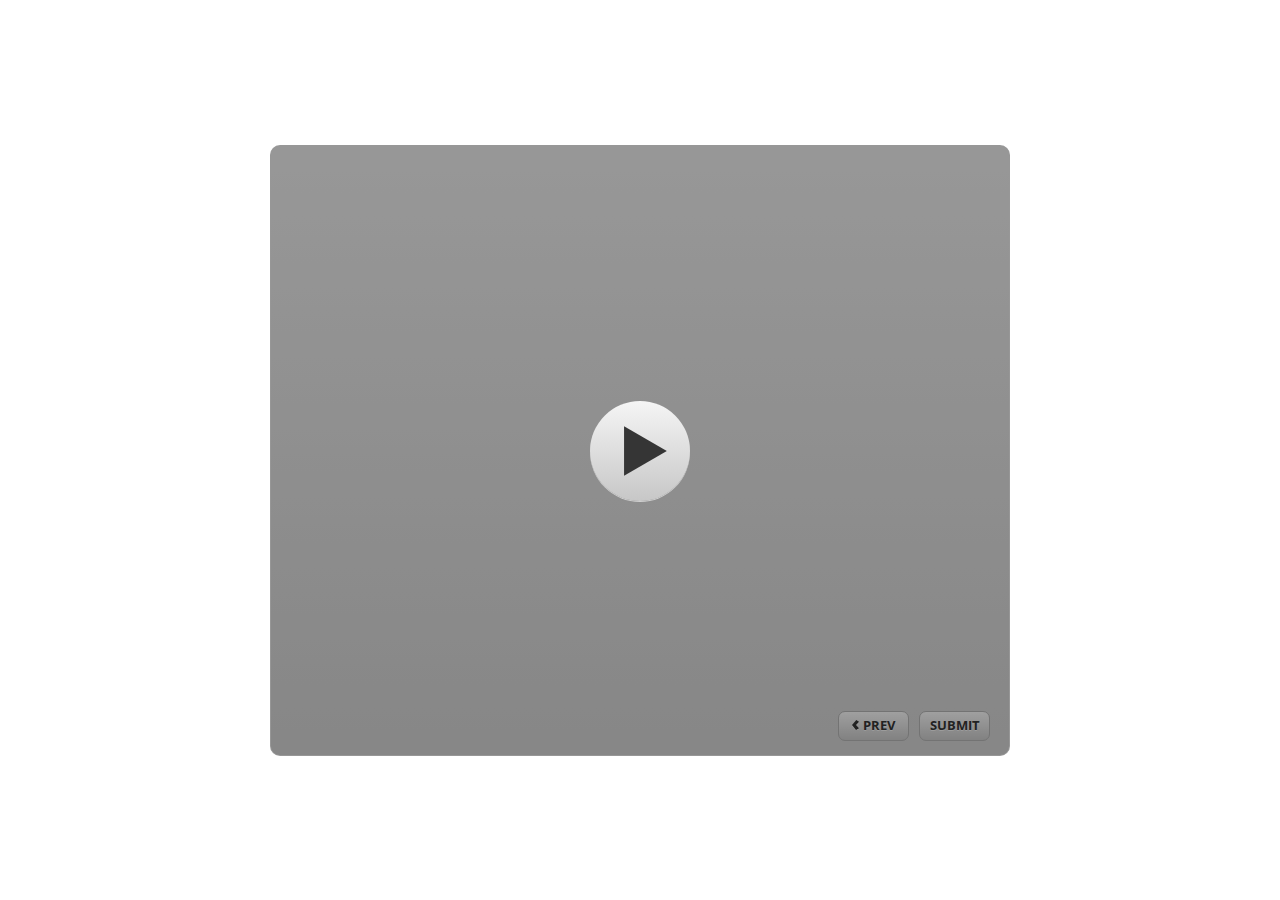
<file: index.html>
﻿<!doctype html>
<html lang="en-US">
<head>
  <meta charset="utf-8">
  <!-- Created using Storyline 3 - http://www.articulate.com  -->
  <!-- version: 3.19.29010.0 -->
  <title>&#1502;&#1513;&#1495;&#1493;&#1511; &#1500;&#1513;&#1504;&#1497;&#1497;&#1491;&#1512; &#1505;&#1493;&#1508;&#1497;</title>
  <meta http-equiv="x-ua-compatible" content="IE=edge"/>
  <meta name="viewport" content="width=device-width,initial-scale=1,user-scalable=no,shrink-to-fit=no,minimal-ui"/>
  <meta name="apple-mobile-web-app-capable" content="yes"/>
  <style>
    html, body { height: 100%; padding: 0; margin: 0 }
    #app { height: 100%; width: 100%; }
  </style>

  <script>
    window.DS = {};
    window.globals = {
      DATA_PATH_BASE: '',
      HAS_FRAME: true,
      HAS_SLIDE: true,

      lmsPresent: false,
      tinCanPresent: false,
      cmi5Present: false,
      aoSupport: false,
      scale: 'noscale',
      captureRc: false,
      browserSize: 'optimal',
      bgColor: '#FFFFFF',
      features: 'IE11Warning',
      themeName: 'classic',
      preloaderColor: '#FFFFFF',
      suppressAnalytics: false,
      productChannel: 'perpetual',
      publishSource: 'storyline',
      aid: '',
      cid: '48dcad46-bb79-4365-8ff6-5eba78bda30b',
      playerVersion: '3.19.29010.0',
      publishTimestamp: '2023-04-24T07:17:25.2789558Z',
      maxIosVideoElements: 10,
      connectionSettings: { },

      
      parseParams: function(qs) {
        if (window.globals.parsedParams != null) {
          return window.globals.parsedParams;
        }
        qs = (qs || window.location.search.substr(1)).split('+').join(' ');
        var params = {},
            tokens,
            re = /[?&]?([^=]+)=([^&]*)/g;

        while (tokens = re.exec(qs)) {
          params[decodeURIComponent(tokens[1]).trim()] =
            decodeURIComponent(tokens[2]).trim();
        }
        window.globals.parsedParams = params;
        return params;
      }

    };
  </script>
  <script>
    var isIe11 = ('ActiveXObject' in window || window.MSBlobBuilder != null)
      && window.msCrypto != null && !window.ActiveXObject;
    if (isIe11 && window.globals.features.indexOf('IE11Warning') != -1) {
      window.globals.unsupportedBrowser = true;
      document.write(atob('[base64]'));
    }
  </script>
  
  <script>window.THREE = { };</script>
  
</head>
<body style="background: #FFFFFF" class="cs-HTML theme-classic">
  <!-- 360 -->
  <script>!function(e){var i=/iPhone/i,o=/iPod/i,n=/iPad/i,t=/(?=.*\bAndroid\b)(?=.*\bMobile\b)/i,d=/Android/i,s=/(?=.*\bAndroid\b)(?=.*\bSD4930UR\b)/i,b=/(?=.*\bAndroid\b)(?=.*\b(?:KFOT|KFTT|KFJWI|KFJWA|KFSOWI|KFTHWI|KFTHWA|KFAPWI|KFAPWA|KFARWI|KFASWI|KFSAWI|KFSAWA)\b)/i,r=/IEMobile/i,h=/(?=.*\bWindows\b)(?=.*\bARM\b)/i,a=/BlackBerry/i,l=/BB10/i,p=/Opera Mini/i,f=/(CriOS|Chrome)(?=.*\bMobile\b)/i,u=/(?=.*\bFirefox\b)(?=.*\bMobile\b)/i,c=new RegExp("(?:Nexus 7|BNTV250|Kindle Fire|Silk|GT-P1000)","i"),w=function(e,i){return e.test(i)},A=function(e){var A=e||navigator.userAgent,v=A.split("[FBAN");if(void 0!==v[1]&&(A=v[0]),this.apple={phone:w(i,A),ipod:w(o,A),tablet:!w(i,A)&&w(n,A),device:w(i,A)||w(o,A)||w(n,A)},this.amazon={phone:w(s,A),tablet:!w(s,A)&&w(b,A),device:w(s,A)||w(b,A)},this.android={phone:w(s,A)||w(t,A),tablet:!w(s,A)&&!w(t,A)&&(w(b,A)||w(d,A)),device:w(s,A)||w(b,A)||w(t,A)||w(d,A)},this.windows={phone:w(r,A),tablet:w(h,A),device:w(r,A)||w(h,A)},this.other={blackberry:w(a,A),blackberry10:w(l,A),opera:w(p,A),firefox:w(u,A),chrome:w(f,A),device:w(a,A)||w(l,A)||w(p,A)||w(u,A)||w(f,A)},this.seven_inch=w(c,A),this.any=this.apple.device||this.android.device||this.windows.device||this.other.device||this.seven_inch,this.phone=this.apple.phone||this.android.phone||this.windows.phone,this.tablet=this.apple.tablet||this.android.tablet||this.windows.tablet,"undefined"==typeof window)return this},v=function(){var e=new A;return e.Class=A,e};"undefined"!=typeof module&&module.exports&&"undefined"==typeof window?module.exports=A:"undefined"!=typeof module&&module.exports&&"undefined"!=typeof window?module.exports=v():"function"==typeof define&&define.amd?define("isMobile",[],e.isMobile=v()):e.isMobile=v()}(this);
    window.isMobile.apple.tablet = window.isMobile.apple.tablet ||
      (navigator.platform === 'MacIntel' && navigator.maxTouchPoints > 1);
    window.isMobile.apple.device = window.isMobile.apple.device || window.isMobile.apple.tablet;
    window.isMobile.tablet = window.isMobile.tablet || window.isMobile.apple.tablet;
    window.isMobile.any = window.isMobile.any || window.isMobile.apple.tablet;
  </script>

  <div id="focus-sink" tabindex="-1"></div>

  <div id="preso"></div>
  <script>
    (function() {

      var classTypes = [ 'desktop', 'mobile', 'phone', 'tablet' ];

      var addDeviceClasses = function(prefix, testObj) {
        var curr, i;
        for (i = 0; i < classTypes.length; i++) {
          curr = classTypes[i];
          if (testObj[curr]) {
            document.body.classList.add(prefix + curr);
          }
        }
      };

      var params = window.globals.parseParams(),
          isDevicePreview = params.devicepreview === '1',
          isPhoneOverride = params.deviceType === 'phone' || (isDevicePreview && params.phone == '1'),
          isTabletOverride = (params.deviceType === 'tablet' || isDevicePreview) && !isPhoneOverride,
          isMobileOverride = isPhoneOverride || isTabletOverride;

      var deviceView = {
        desktop: !window.isMobile.any && !isMobileOverride,
        mobile: window.isMobile.any || isMobileOverride,
        phone: isPhoneOverride || (window.isMobile.phone && !isTabletOverride),
        tablet: isTabletOverride || window.isMobile.tablet
      };

      window.globals.deviceView = deviceView;
      window.isMobile.desktop = !window.isMobile.any;
      window.isMobile.mobile = window.isMobile.any;

      addDeviceClasses('view-', deviceView);

    })();
  </script>
  
  <script src='story_content/user.js' type=text/javascript></script>
  <div class="slide-loader"></div>

  <script>
    if (window.globals.deviceView.isMobile) { var doc = document, loader = doc.body.querySelector('.slide-loader'); [ 1, 2, 3 ].forEach(function(n) { var d = doc.createElement('div'); d.style.backgroundColor = window.globals.preloaderColor; d.classList.add('mobile-loader-dot'); d.classList.add('dot' + n); loader.appendChild(d); }); }
  </script>

  <div class="mobile-load-title-overlay" style="display: none">
    <div class="mobile-load-title">&#1502;&#1513;&#1495;&#1493;&#1511; &#1500;&#1513;&#1504;&#1497;&#1497;&#1491;&#1512; &#1505;&#1493;&#1508;&#1497;</div>
  </div>

  <div class="mobile-chrome-warning"></div>

  
<style>
  .warn-connection-dialog {
    display: none;
    background: transparent;
    pointer-events: none;
    position: fixed;
    left: 0;
    top: 0;
    width: 100%;
    height: 100%;
    z-index: 999;
  }

  .warn-connection-content {
    border-radius: 4px;
    background: white;
    border: 1px solid #E7E7E7;
    color: #333333;
    box-shadow: 0 2px 4px rgba(0, 0, 0, 0.25);
    transition: all 150ms ease-out;
    position: absolute;
    white-space: nowrap;
  }

  .view-phone.is-landscape .warn-connection-content {
    left: 23px;
    bottom: 23px;
  }

  .view-tablet.is-landscape .warn-connection-content {
    left: 50%;
    top: 20px;
    transform: translateX(-50%);
  }

  .is-portrait .warn-connection-content {
    transform: translate(-50%, calc(-100% - 15px));
  }

  .warn-connection-content p {
    display: inline-block;
    margin: 0 8px 0 0;
    line-height: 33px;
    font-size: 11px;
  }

  .warn-connection-content svg {
    position: relative;
    vertical-align: middle;
    margin: 0 2px 2px 8px;
  }

  .view-desktop .warn-connection-content {
    left: 1.5em;
    bottom: 1.5em;
  }

  .view-desktop .warn-connection-content p {
    font-size: 1.1em;
  }

  .is-offline .warn-connection-dialog {
    display: block;
  }

  .is-offline .cs-panel * {
    pointer-events: none !important;
  }

  .is-offline .cs-panel {
    pointer-events: all !important;
  }

  .is-offline #nav-controls * {
    pointer-events: none !important;
  }

  .is-offline #nav-controls {
    pointer-events: all !important;
  }
</style>

<div class="warn-connection-dialog">
  <div class="warn-connection-content">
    <svg width="17" height="15" viewBox="0 0 17 15" xmlns="http://www.w3.org/2000/svg">
      <path fill="#8F0000" stroke="white" d="M16.07,12.98 L15.88,12.23 L9.51,1.21 C8.97,0.26,7.6,0.26,7.06,1.21 L0.69,12.23 C0.15,13.16,0.81,14.36,1.91,14.36 H14.65 C15.47,14.36,16.05,13.7,16.07,12.98 Z"/>
      <path fill="white" stroke="white" d="M8.58,5.5 C8.35,5.28,8.5,5.35,8.21,5.32 C8.09,5.35,7.97,5.49,7.96,5.67 C7.97,5.79,7.98,5.92,7.98,6.04 L7.98,6.04 C7.99,6.17,8,6.31,8.01,6.43 L8.01,6.44 C8.03,6.92,8.06,7.41,8.09,7.9 L8.09,7.9 C8.12,8.39,8.14,8.88,8.17,9.37 C8.17,9.39,8.18,9.42,8.2,9.44 C8.23,9.46,8.25,9.47,8.28,9.47 C8.31,9.47,8.34,9.46,8.35,9.44 C8.37,9.43,8.38,9.4,8.39,9.35 L8.39,9.34 C8.39,9.24,8.4,9.15,8.4,9.05 L8.4,9.05 C8.41,8.96,8.41,8.86,8.42,8.75 C8.43,8.44,8.45,8.12,8.47,7.81 L8.47,7.81 C8.49,7.49,8.51,7.18,8.53,6.87 C8.55,6.46,8.56,6.05,8.59,5.64 L8.6,5.62 C8.6,5.57,8.59,5.53,8.58,5.5 L8.21,5.32 Z"/>
      <circle fill="white" stroke="white" cx="8.3" cy="11.35" r="0.3"/>
    </svg>
    <p>You are offline. Trying to reconnect...</p>
  </div>
</div>

<script>
  (function() {
    window.DS.connection = {
      warningShown: false,
      assets: {},
      loadingAssetGroup: false,
      retryDelay: 500
    };

    // @TODO this is POC code and can be cleaned up a bit more if we move forward
    // with the feature



    // The `window.globals.features` variable must be set in `webpack.dev.config` when testing locally - it is not enough
    // to have it in the data - but it must be set there as well.
    var useConnectionMessages = window.AbortController != null &&
      window.location.protocol != 'file:' &&
      window.globals.features.indexOf('ConnectionMessages') != -1;

    window.DS.connection.useConnectionMessages = useConnectionMessages

    var assetCount = 0;
    var checkLoadedId;
    var connectionSettings = window.globals.connectionSettings;

    if (useConnectionMessages && connectionSettings != null) {
      var contentEl = document.querySelector('.warn-connection-content');
      var messageEl = contentEl.querySelector('p')

      if (connectionSettings.useDarkTheme) {
        contentEl.style.borderColor = '#BABBBA';
        contentEl.style.backgroundColor = '#282828';
        contentEl.style.color = '#FFFFFF';
      }

      if (connectionSettings.message != null) {
        messageEl.textContent = window.decodeURIComponent(connectionSettings.message);
      }
    }

    function checkAssetsReady() {
      for (var i in DS.connection.assets) {
        if (!DS.connection.assets[i].success) {
          return false;
        }
      }
      return true;
    }

    function stopAssetGroup() {
      if (!useConnectionMessages) { return; }

      assetCount = 0;

      DS.connection.oldAssetGroup = DS.connection.assets;
      DS.connection.assets = {};
      DS.connection.loadingAssetGroup = false;
      clearInterval(checkLoadedId);
    }

    function startAssetGroup() {
      if (!useConnectionMessages) { return; }
      var ticks = 0;
      clearInterval(checkLoadedId);
      checkLoadedId = setInterval(function() {
        var loaded = 0;
        if (assetCount === 0 && loaded === 0) {
          clearInterval(checkLoadedId);
          return;
        }

        for (var i in DS.connection.assets) {
          if (DS.connection.assets[i].success) {
            loaded++;
          }
        }

        if (assetCount === loaded && checkAssetsReady()) {
          for (var i in DS.connection.assets) {
            if (DS.connection.assets[i].action) {
              DS.connection.assets[i].action();
            }
          }
          hideWarning();
          stopAssetGroup();
        }
      }, 100)
    }

    function requiredAsset(url, action, retry, type) {
      if (!useConnectionMessages) { return; }
      if (DS.connection.assets[url]) { return; }

      DS.connection.assets[url] = {
        success: false, action: action, retry: retry, type: type
      };
      assetCount = Object.keys(DS.connection.assets).length;
      if (!DS.connection.loadingAssetGroup) {
        startAssetGroup();
      }
      DS.connection.loadingAssetGroup = true;
    }

    function assetLoaded(url) {
      if (!useConnectionMessages) { return; }
      if (DS.connection.assets[url]) {
        DS.connection.assets[url].success = true;
      }
    }

    function assetFailed(url) {
      if (!useConnectionMessages) { return; }
      if (!DS.connection.assets[url]) {
        if (/\.js$/.test(url)) {
          setTimeout(function() {
            if (DS.connection.lastSlideLoaded != null) {
              DS.connection.lastSlideLoaded();
            }
          }, DS.connection.retryDelay);
        }
        return;
      }
      if (!DS.connection.warningShown) { showWarning(); }
      if (DS.connection.assets[url].retry) {
        setTimeout(function() {
          if (!DS.connection.assets[url].success) {
            DS.connection.assets[url].retry()
          }
        }, DS.connection.retryDelay);
      }
    }

    function hideWarning() {
      document.body.classList.remove('is-offline');
      DS.connection.warningShown = false;
    }
    DS.connection.hideWarning = hideWarning

    function showWarning(btn) {
      document.body.classList.add('is-offline')
      DS.connection.warningShown = true;
      updateWarningPosition();
    }

    function updateWarningPosition() {
      if (!DS.connection.warningShown) {
        return;
      }

      var isPortrait = document.body.classList.contains('is-portrait');
      var warningEl = document.querySelector('.warn-connection-content');

      if (isPortrait) {
        var slide = document.querySelector('.primary-slide');
        var slideRect = slide.getBoundingClientRect();

        warningEl.style.top = `${slideRect.top}px`
        warningEl.style.left = `${slideRect.left + slideRect.width / 2}px`
      } else {
        warningEl.style.top = null;
        warningEl.style.left = null;
      }

      window.requestAnimationFrame(updateWarningPosition);
    }

    // these will all be noops if the feature flag isn't set in
    // the data and `window.globals.features`
    DS.connection.requiredAsset = requiredAsset;
    DS.connection.assetLoaded = assetLoaded;
    DS.connection.assetFailed = assetFailed;
    DS.connection.stopAssetGroup = stopAssetGroup;
    DS.connection.startAssetGroup = startAssetGroup;
  })();
</script>


  <script>
    
    if (window.autoSpider && window.vInterfaceObject) {
      document.querySelector('.mobile-load-title-overlay').style.display = 'none';
    }
  </script>

  

  <link rel="stylesheet" href="html5/data/css/output.min.css" data-noprefix/>
</body>
<script src="html5/lib/scripts/bootstrapper.min.js"></script>
</html>
</file>
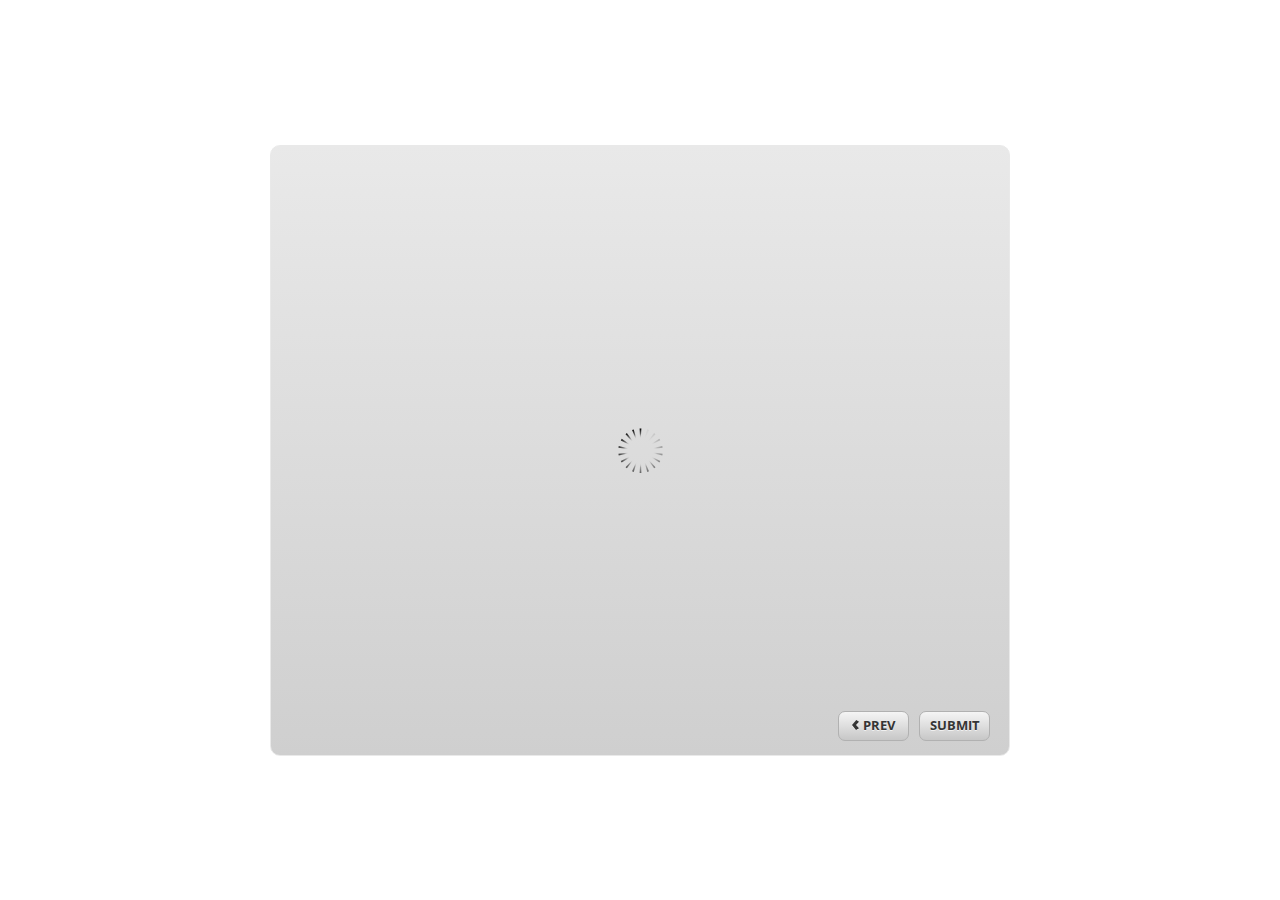
<file: index_lms.html>
<!doctype html>
<html lang="en-US">
<head>
  <meta charset="utf-8">
  <!-- Created using Storyline 3 - http://www.articulate.com  -->
  <!-- version: 3.19.29010.0 -->
  <title>&#1502;&#1513;&#1495;&#1493;&#1511; &#1500;&#1513;&#1504;&#1497;&#1497;&#1491;&#1512; &#1505;&#1493;&#1508;&#1497;</title>
  <meta http-equiv="x-ua-compatible" content="IE=edge"/>
  <meta name="viewport" content="width=device-width,initial-scale=1,user-scalable=no,shrink-to-fit=no,minimal-ui"/>
  <meta name="apple-mobile-web-app-capable" content="yes"/>
  <style>
    html, body { height: 100%; padding: 0; margin: 0 }
    #app { height: 100%; width: 100%; }
  </style>

  <script>
    window.DS = {};
    window.globals = {
      DATA_PATH_BASE: '',
      HAS_FRAME: true,
      HAS_SLIDE: true,

      lmsPresent: true,
      tinCanPresent: false,
      cmi5Present: false,
      aoSupport: false,
      scale: 'noscale',
      captureRc: false,
      browserSize: 'optimal',
      bgColor: '#FFFFFF',
      features: 'IE11Warning',
      themeName: 'classic',
      preloaderColor: '#FFFFFF',
      suppressAnalytics: false,
      productChannel: 'perpetual',
      publishSource: 'storyline',
      aid: '',
      cid: '48dcad46-bb79-4365-8ff6-5eba78bda30b',
      playerVersion: '3.19.29010.0',
      publishTimestamp: '2023-04-24T07:17:25.4535345Z',
      maxIosVideoElements: 10,
      connectionSettings: { },

      
      parseParams: function(qs) {
        if (window.globals.parsedParams != null) {
          return window.globals.parsedParams;
        }
        qs = (qs || window.location.search.substr(1)).split('+').join(' ');
        var params = {},
            tokens,
            re = /[?&]?([^=]+)=([^&]*)/g;

        while (tokens = re.exec(qs)) {
          params[decodeURIComponent(tokens[1]).trim()] =
            decodeURIComponent(tokens[2]).trim();
        }
        window.globals.parsedParams = params;
        return params;
      }

    };
  </script>
  <script>
    var isIe11 = ('ActiveXObject' in window || window.MSBlobBuilder != null)
      && window.msCrypto != null && !window.ActiveXObject;
    if (isIe11 && window.globals.features.indexOf('IE11Warning') != -1) {
      window.globals.unsupportedBrowser = true;
      document.write(atob('[base64]'));
    }
  </script>
  <script src="lms/scormdriver.js" charset="utf-8"></script>
  <script>window.THREE = { };</script>
  
</head>
<body style="background: #FFFFFF" class="cs-HTML theme-classic">
  <!-- 360 -->
  <script>!function(e){var i=/iPhone/i,o=/iPod/i,n=/iPad/i,t=/(?=.*\bAndroid\b)(?=.*\bMobile\b)/i,d=/Android/i,s=/(?=.*\bAndroid\b)(?=.*\bSD4930UR\b)/i,b=/(?=.*\bAndroid\b)(?=.*\b(?:KFOT|KFTT|KFJWI|KFJWA|KFSOWI|KFTHWI|KFTHWA|KFAPWI|KFAPWA|KFARWI|KFASWI|KFSAWI|KFSAWA)\b)/i,r=/IEMobile/i,h=/(?=.*\bWindows\b)(?=.*\bARM\b)/i,a=/BlackBerry/i,l=/BB10/i,p=/Opera Mini/i,f=/(CriOS|Chrome)(?=.*\bMobile\b)/i,u=/(?=.*\bFirefox\b)(?=.*\bMobile\b)/i,c=new RegExp("(?:Nexus 7|BNTV250|Kindle Fire|Silk|GT-P1000)","i"),w=function(e,i){return e.test(i)},A=function(e){var A=e||navigator.userAgent,v=A.split("[FBAN");if(void 0!==v[1]&&(A=v[0]),this.apple={phone:w(i,A),ipod:w(o,A),tablet:!w(i,A)&&w(n,A),device:w(i,A)||w(o,A)||w(n,A)},this.amazon={phone:w(s,A),tablet:!w(s,A)&&w(b,A),device:w(s,A)||w(b,A)},this.android={phone:w(s,A)||w(t,A),tablet:!w(s,A)&&!w(t,A)&&(w(b,A)||w(d,A)),device:w(s,A)||w(b,A)||w(t,A)||w(d,A)},this.windows={phone:w(r,A),tablet:w(h,A),device:w(r,A)||w(h,A)},this.other={blackberry:w(a,A),blackberry10:w(l,A),opera:w(p,A),firefox:w(u,A),chrome:w(f,A),device:w(a,A)||w(l,A)||w(p,A)||w(u,A)||w(f,A)},this.seven_inch=w(c,A),this.any=this.apple.device||this.android.device||this.windows.device||this.other.device||this.seven_inch,this.phone=this.apple.phone||this.android.phone||this.windows.phone,this.tablet=this.apple.tablet||this.android.tablet||this.windows.tablet,"undefined"==typeof window)return this},v=function(){var e=new A;return e.Class=A,e};"undefined"!=typeof module&&module.exports&&"undefined"==typeof window?module.exports=A:"undefined"!=typeof module&&module.exports&&"undefined"!=typeof window?module.exports=v():"function"==typeof define&&define.amd?define("isMobile",[],e.isMobile=v()):e.isMobile=v()}(this);
    window.isMobile.apple.tablet = window.isMobile.apple.tablet ||
      (navigator.platform === 'MacIntel' && navigator.maxTouchPoints > 1);
    window.isMobile.apple.device = window.isMobile.apple.device || window.isMobile.apple.tablet;
    window.isMobile.tablet = window.isMobile.tablet || window.isMobile.apple.tablet;
    window.isMobile.any = window.isMobile.any || window.isMobile.apple.tablet;
  </script>

  <div id="focus-sink" tabindex="-1"></div>

  <div id="preso"></div>
  <script>
    (function() {

      var classTypes = [ 'desktop', 'mobile', 'phone', 'tablet' ];

      var addDeviceClasses = function(prefix, testObj) {
        var curr, i;
        for (i = 0; i < classTypes.length; i++) {
          curr = classTypes[i];
          if (testObj[curr]) {
            document.body.classList.add(prefix + curr);
          }
        }
      };

      var params = window.globals.parseParams(),
          isDevicePreview = params.devicepreview === '1',
          isPhoneOverride = params.deviceType === 'phone' || (isDevicePreview && params.phone == '1'),
          isTabletOverride = (params.deviceType === 'tablet' || isDevicePreview) && !isPhoneOverride,
          isMobileOverride = isPhoneOverride || isTabletOverride;

      var deviceView = {
        desktop: !window.isMobile.any && !isMobileOverride,
        mobile: window.isMobile.any || isMobileOverride,
        phone: isPhoneOverride || (window.isMobile.phone && !isTabletOverride),
        tablet: isTabletOverride || window.isMobile.tablet
      };

      window.globals.deviceView = deviceView;
      window.isMobile.desktop = !window.isMobile.any;
      window.isMobile.mobile = window.isMobile.any;

      addDeviceClasses('view-', deviceView);

    })();
  </script>
  
  <script src='story_content/user.js' type=text/javascript></script>
  <div class="slide-loader"></div>

  <script>
    if (window.globals.deviceView.isMobile) { var doc = document, loader = doc.body.querySelector('.slide-loader'); [ 1, 2, 3 ].forEach(function(n) { var d = doc.createElement('div'); d.style.backgroundColor = window.globals.preloaderColor; d.classList.add('mobile-loader-dot'); d.classList.add('dot' + n); loader.appendChild(d); }); }
  </script>

  <div class="mobile-load-title-overlay" style="display: none">
    <div class="mobile-load-title">&#1502;&#1513;&#1495;&#1493;&#1511; &#1500;&#1513;&#1504;&#1497;&#1497;&#1491;&#1512; &#1505;&#1493;&#1508;&#1497;</div>
  </div>

  <div class="mobile-chrome-warning"></div>

  
<style>
  .warn-connection-dialog {
    display: none;
    background: transparent;
    pointer-events: none;
    position: fixed;
    left: 0;
    top: 0;
    width: 100%;
    height: 100%;
    z-index: 999;
  }

  .warn-connection-content {
    border-radius: 4px;
    background: white;
    border: 1px solid #E7E7E7;
    color: #333333;
    box-shadow: 0 2px 4px rgba(0, 0, 0, 0.25);
    transition: all 150ms ease-out;
    position: absolute;
    white-space: nowrap;
  }

  .view-phone.is-landscape .warn-connection-content {
    left: 23px;
    bottom: 23px;
  }

  .view-tablet.is-landscape .warn-connection-content {
    left: 50%;
    top: 20px;
    transform: translateX(-50%);
  }

  .is-portrait .warn-connection-content {
    transform: translate(-50%, calc(-100% - 15px));
  }

  .warn-connection-content p {
    display: inline-block;
    margin: 0 8px 0 0;
    line-height: 33px;
    font-size: 11px;
  }

  .warn-connection-content svg {
    position: relative;
    vertical-align: middle;
    margin: 0 2px 2px 8px;
  }

  .view-desktop .warn-connection-content {
    left: 1.5em;
    bottom: 1.5em;
  }

  .view-desktop .warn-connection-content p {
    font-size: 1.1em;
  }

  .is-offline .warn-connection-dialog {
    display: block;
  }

  .is-offline .cs-panel * {
    pointer-events: none !important;
  }

  .is-offline .cs-panel {
    pointer-events: all !important;
  }

  .is-offline #nav-controls * {
    pointer-events: none !important;
  }

  .is-offline #nav-controls {
    pointer-events: all !important;
  }
</style>

<div class="warn-connection-dialog">
  <div class="warn-connection-content">
    <svg width="17" height="15" viewBox="0 0 17 15" xmlns="http://www.w3.org/2000/svg">
      <path fill="#8F0000" stroke="white" d="M16.07,12.98 L15.88,12.23 L9.51,1.21 C8.97,0.26,7.6,0.26,7.06,1.21 L0.69,12.23 C0.15,13.16,0.81,14.36,1.91,14.36 H14.65 C15.47,14.36,16.05,13.7,16.07,12.98 Z"/>
      <path fill="white" stroke="white" d="M8.58,5.5 C8.35,5.28,8.5,5.35,8.21,5.32 C8.09,5.35,7.97,5.49,7.96,5.67 C7.97,5.79,7.98,5.92,7.98,6.04 L7.98,6.04 C7.99,6.17,8,6.31,8.01,6.43 L8.01,6.44 C8.03,6.92,8.06,7.41,8.09,7.9 L8.09,7.9 C8.12,8.39,8.14,8.88,8.17,9.37 C8.17,9.39,8.18,9.42,8.2,9.44 C8.23,9.46,8.25,9.47,8.28,9.47 C8.31,9.47,8.34,9.46,8.35,9.44 C8.37,9.43,8.38,9.4,8.39,9.35 L8.39,9.34 C8.39,9.24,8.4,9.15,8.4,9.05 L8.4,9.05 C8.41,8.96,8.41,8.86,8.42,8.75 C8.43,8.44,8.45,8.12,8.47,7.81 L8.47,7.81 C8.49,7.49,8.51,7.18,8.53,6.87 C8.55,6.46,8.56,6.05,8.59,5.64 L8.6,5.62 C8.6,5.57,8.59,5.53,8.58,5.5 L8.21,5.32 Z"/>
      <circle fill="white" stroke="white" cx="8.3" cy="11.35" r="0.3"/>
    </svg>
    <p>You are offline. Trying to reconnect...</p>
  </div>
</div>

<script>
  (function() {
    window.DS.connection = {
      warningShown: false,
      assets: {},
      loadingAssetGroup: false,
      retryDelay: 500
    };

    // @TODO this is POC code and can be cleaned up a bit more if we move forward
    // with the feature



    // The `window.globals.features` variable must be set in `webpack.dev.config` when testing locally - it is not enough
    // to have it in the data - but it must be set there as well.
    var useConnectionMessages = window.AbortController != null &&
      window.location.protocol != 'file:' &&
      window.globals.features.indexOf('ConnectionMessages') != -1;

    window.DS.connection.useConnectionMessages = useConnectionMessages

    var assetCount = 0;
    var checkLoadedId;
    var connectionSettings = window.globals.connectionSettings;

    if (useConnectionMessages && connectionSettings != null) {
      var contentEl = document.querySelector('.warn-connection-content');
      var messageEl = contentEl.querySelector('p')

      if (connectionSettings.useDarkTheme) {
        contentEl.style.borderColor = '#BABBBA';
        contentEl.style.backgroundColor = '#282828';
        contentEl.style.color = '#FFFFFF';
      }

      if (connectionSettings.message != null) {
        messageEl.textContent = window.decodeURIComponent(connectionSettings.message);
      }
    }

    function checkAssetsReady() {
      for (var i in DS.connection.assets) {
        if (!DS.connection.assets[i].success) {
          return false;
        }
      }
      return true;
    }

    function stopAssetGroup() {
      if (!useConnectionMessages) { return; }

      assetCount = 0;

      DS.connection.oldAssetGroup = DS.connection.assets;
      DS.connection.assets = {};
      DS.connection.loadingAssetGroup = false;
      clearInterval(checkLoadedId);
    }

    function startAssetGroup() {
      if (!useConnectionMessages) { return; }
      var ticks = 0;
      clearInterval(checkLoadedId);
      checkLoadedId = setInterval(function() {
        var loaded = 0;
        if (assetCount === 0 && loaded === 0) {
          clearInterval(checkLoadedId);
          return;
        }

        for (var i in DS.connection.assets) {
          if (DS.connection.assets[i].success) {
            loaded++;
          }
        }

        if (assetCount === loaded && checkAssetsReady()) {
          for (var i in DS.connection.assets) {
            if (DS.connection.assets[i].action) {
              DS.connection.assets[i].action();
            }
          }
          hideWarning();
          stopAssetGroup();
        }
      }, 100)
    }

    function requiredAsset(url, action, retry, type) {
      if (!useConnectionMessages) { return; }
      if (DS.connection.assets[url]) { return; }

      DS.connection.assets[url] = {
        success: false, action: action, retry: retry, type: type
      };
      assetCount = Object.keys(DS.connection.assets).length;
      if (!DS.connection.loadingAssetGroup) {
        startAssetGroup();
      }
      DS.connection.loadingAssetGroup = true;
    }

    function assetLoaded(url) {
      if (!useConnectionMessages) { return; }
      if (DS.connection.assets[url]) {
        DS.connection.assets[url].success = true;
      }
    }

    function assetFailed(url) {
      if (!useConnectionMessages) { return; }
      if (!DS.connection.assets[url]) {
        if (/\.js$/.test(url)) {
          setTimeout(function() {
            if (DS.connection.lastSlideLoaded != null) {
              DS.connection.lastSlideLoaded();
            }
          }, DS.connection.retryDelay);
        }
        return;
      }
      if (!DS.connection.warningShown) { showWarning(); }
      if (DS.connection.assets[url].retry) {
        setTimeout(function() {
          if (!DS.connection.assets[url].success) {
            DS.connection.assets[url].retry()
          }
        }, DS.connection.retryDelay);
      }
    }

    function hideWarning() {
      document.body.classList.remove('is-offline');
      DS.connection.warningShown = false;
    }
    DS.connection.hideWarning = hideWarning

    function showWarning(btn) {
      document.body.classList.add('is-offline')
      DS.connection.warningShown = true;
      updateWarningPosition();
    }

    function updateWarningPosition() {
      if (!DS.connection.warningShown) {
        return;
      }

      var isPortrait = document.body.classList.contains('is-portrait');
      var warningEl = document.querySelector('.warn-connection-content');

      if (isPortrait) {
        var slide = document.querySelector('.primary-slide');
        var slideRect = slide.getBoundingClientRect();

        warningEl.style.top = `${slideRect.top}px`
        warningEl.style.left = `${slideRect.left + slideRect.width / 2}px`
      } else {
        warningEl.style.top = null;
        warningEl.style.left = null;
      }

      window.requestAnimationFrame(updateWarningPosition);
    }

    // these will all be noops if the feature flag isn't set in
    // the data and `window.globals.features`
    DS.connection.requiredAsset = requiredAsset;
    DS.connection.assetLoaded = assetLoaded;
    DS.connection.assetFailed = assetFailed;
    DS.connection.stopAssetGroup = stopAssetGroup;
    DS.connection.startAssetGroup = startAssetGroup;
  })();
</script>


  <script>
    
    if (window.autoSpider && window.vInterfaceObject) {
      document.querySelector('.mobile-load-title-overlay').style.display = 'none';
    }
  </script>

  

  <link rel="stylesheet" href="html5/data/css/output.min.css" data-noprefix/>
</body>
<script src="html5/lib/scripts/bootstrapper.min.js"></script>
</html>
</file>
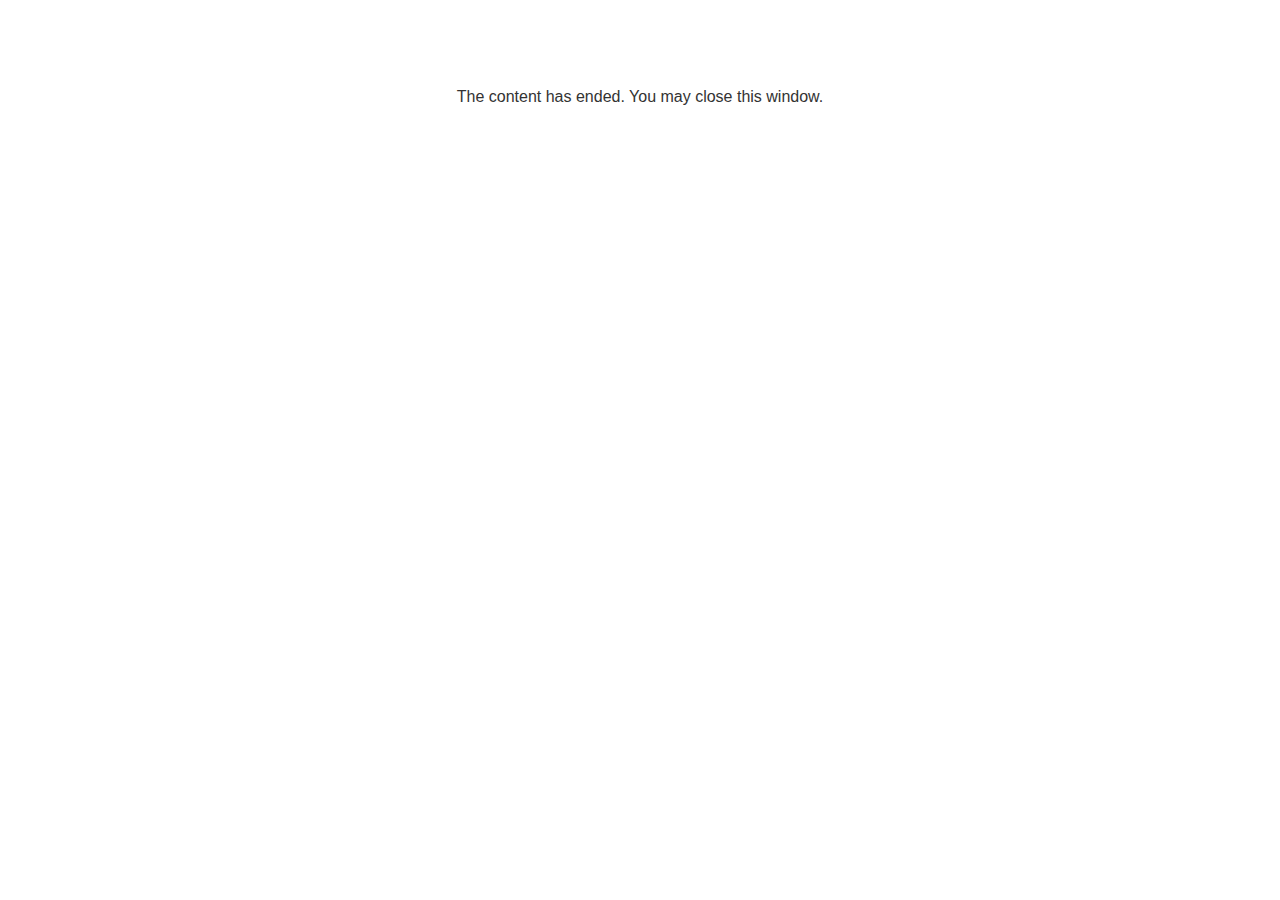
<file: lms/goodbye.html>
<!doctype html>
<html>
<body style="background-color: #ffffff;">

<p role="alert" style="color: #333333;font-family: Open Sans, articulate, tahoma, arial;font-size: medium;text-align: center;">
<br><br><br><br>
The content has ended. You may close this window.
</p>

</body>
</html>
</file>
<file: html5/data/css/output.min.css>
@font-face {
  font-family: 'Open SansBold CharsBold552AD8A7';
  src: url('[data-uri]');
  font-style: normal;
  font-weight: normal;
}
@font-face {
  font-family: 'Open Sans Charset1_ 5su62A24E28';
  src: url('[data-uri]');
  font-style: normal;
  font-weight: normal;
}
@font-face {
  font-family: 'ArialBold Charset1_Bold2C8A17BB';
  src: url('[data-uri]');
  font-style: normal;
  font-weight: normal;
}
@font-face {
  font-family: 'Arial Charset1_ 5goZtX3B2072D8A';
  src: url('[data-uri]');
  font-style: normal;
  font-weight: normal;
}
@font-face {
  font-family: 'Open Sans Charset0_v9TY33EDE6F2';
  src: url('[data-uri]');
  font-style: normal;
  font-weight: normal;
}
@font-face {
  font-family: 'Open SansBold CharsBoldE47A47C6';
  src: url('[data-uri]');
  font-style: normal;
  font-weight: normal;
}
.cs-pnxanbsnfns00000000001 .cs-infopanel  {
  box-shadow: 0 1px 0 rgba(184, 184, 184, 1);
  background: rgba(255, 255, 255, 1);
}
.cs-pnxanbsnfns00000000001 .cs-infopanel .cs-link {
  color: rgba(124, 34, 128, 1);
}
.cs-pnxanbsnfns00000000001 .cs-infopanel .cs-link:hover {
  color: rgba(0, 0, 238, 1);
}
.cs-pnxanbsnfns00000000001 .cs-infopanel .cs-name {
  color: rgba(68, 68, 68, 1);
}
.cs-pnxanbsnfns00000000001 .cs-infopanel .cs-title {
  color: rgba(153, 153, 153, 1);
}
.cs-pnxanbsnfns00000000001 .cs-infopanelpopup  {
  box-shadow: 0 1px 0 rgba(184, 184, 184, 1);
  background: linear-gradient(180deg, rgba(233, 233, 233, 1) 0%, rgba(207, 207, 207, 1) 100%);
}
.cs-pnxanbsnfns00000000001 .cs-infopanelpopup .cs-link {
  color: rgba(124, 34, 128, 1);
}
.cs-pnxanbsnfns00000000001 .cs-infopanelpopup .cs-link:hover {
  color: rgba(0, 0, 238, 1);
}
.cs-pnxanbsnfns00000000001 .cs-infopanelpopup .cs-name {
  color: rgba(68, 68, 68, 1);
}
.cs-pnxanbsnfns00000000001 .cs-infopanelpopup .cs-bio {
  color: rgba(153, 153, 153, 1);
}
.cs-pnxanbsnfns00000000001 .cs-timer  {
  color: rgba(85, 85, 85, 1);
}
.cs-pnxanbsnfns00000000001 .cs-duration stop:first-child {
  stop-color: rgba(0, 215, 255, 1);
}
.cs-pnxanbsnfns00000000001 .cs-duration stop:last-child {
  stop-color: rgba(0, 171, 255, 1);
}
.cs-pnxanbsnfns00000000001 .cs-elapsed stop:first-child {
  stop-color: rgba(254, 227, 71, 1);
}
.cs-pnxanbsnfns00000000001 .cs-elapsed stop:last-child {
  stop-color: rgba(252, 204, 42, 1);
}
.cs-pnxanbsnfns00000000001 .cs-timer .cs-pie .cs-innerstroke {
  stroke: rgba(199, 199, 199, 1);
}
.cs-pnxanbsnfns00000000001 .cs-timer .cs-pie .cs-innerborder {
  stroke: rgba(255, 255, 255, 1);
}
.cs-pnxanbsnfns00000000001 .cs-window  {
  box-shadow: 0 8px 5px rgba(0, 0, 0, 0.2);
  border-color: rgba(234, 234, 234, 1);
  background: rgba(243, 243, 243, 1);
  color: rgba(85, 85, 85, 1);
}
.cs-pnxanbsnfns00000000001 .cs-window .cs-diva {
  border-color: rgba(247, 247, 247, 1);
}
.cs-pnxanbsnfns00000000001 .cs-window .cs-divb {
  border-color: rgba(211, 211, 211, 1);
}
.cs-pnxanbsnfns00000000001 .cs-editor .cs-editor-slide {
  color: rgba(85, 85, 85, 1);
}
.cs-pnxanbsnfns00000000001 .cs-editor .cs-editor-html {
  color: rgba(68, 68, 68, 1);
}
.cs-pnxanbsnfns00000000001 .cs-editor .cs-editor-button {
  text-shadow: 0 1px 0 rgba(240, 240, 240, 1);
  color: rgba(53, 53, 53, 1);
  border-color: rgba(177, 177, 177, 1);
  background: linear-gradient(180deg, rgba(245, 245, 245, 1) 0%, rgba(199, 199, 199, 1) 100%);
}
.cs-pnxanbsnfns00000000001 .cs-editor .cs-editor-button:hover {
  background: linear-gradient(180deg, rgba(242, 242, 242, 1) 0%, rgba(175, 175, 175, 1) 100%);
}
.cs-pnxanbsnfns00000000001 .cs-editor .cs-editor-button:active {
  background: linear-gradient(180deg, rgba(199, 199, 199, 1) 0%, rgba(244, 244, 244, 1) 100%);
}
.cs-pnxanbsnfns00000000001 .cs-listitem  {
  color: rgba(53, 53, 53, 1);
  border-color: rgba(223, 223, 223, 1);
}
.cs-pnxanbsnfns00000000001 .cs-listitem.cs-viewed {
  color: rgba(144, 144, 144, 1);
}
.cs-pnxanbsnfns00000000001 .cs-listitem.cs-selected {
  color: rgba(53, 53, 53, 1);
  background: rgba(192, 226, 241, 1);
}
.cs-pnxanbsnfns00000000001 .cs-listitem.cs-selected:hover {
  background: rgba(192, 226, 241, 1);
}
.cs-pnxanbsnfns00000000001 .cs-listitem.cs-selected.hover {
  background: rgba(192, 226, 241, 1);
}
.cs-pnxanbsnfns00000000001 .cs-listitem.cs-selected:focus {
  background: rgba(192, 226, 241, 1);
}
.cs-pnxanbsnfns00000000001 .cs-listitem .cs-icon-carrot {
  fill: rgba(53, 53, 53, 1);
}
.cs-pnxanbsnfns00000000001 .cs-listitem .cs-icon-carrot .cs-shadow {
  fill: rgba(255, 255, 255, 1);
}
.cs-pnxanbsnfns00000000001 .cs-listitem:hover {
  background: rgba(230, 230, 230, 1);
}
.cs-pnxanbsnfns00000000001 .cs-listitem.hover {
  background: rgba(230, 230, 230, 1);
}
.cs-pnxanbsnfns00000000001 .cs-listitem:focus {
  background: rgba(230, 230, 230, 1);
}
.cs-pnxanbsnfns00000000001 .cs-glossary  {
  color: rgba(53, 53, 53, 1);
}
.cs-pnxanbsnfns00000000001 .cs-glossary .cs-scrolling-panel {
  background: rgba(231, 231, 231, 1);
}
.cs-pnxanbsnfns00000000001 .cs-glossary .cs-term.cs-selected .cs-choice-list-trigger {
  color: rgba(53, 53, 53, 1);
  background: rgba(192, 226, 241, 1);
}
.cs-pnxanbsnfns00000000001 .cs-glossary .cs-term.cs-selected .cs-choice-list-trigger:focus {
  color: rgba(53, 53, 53, 1);
  background: rgba(192, 226, 241, 1);
}
.cs-pnxanbsnfns00000000001 .cs-glossary .cs-term:hover .cs-choice-list-trigger {
  background: rgba(230, 230, 230, 1);
}
.cs-pnxanbsnfns00000000001 .cs-glossary .cs-term.hover .cs-choice-list-trigger {
  background: rgba(230, 230, 230, 1);
}
.cs-pnxanbsnfns00000000001 .cs-glossary .cs-term .cs-choice-list-trigger:focus {
  background: rgba(230, 230, 230, 1);
}
.cs-pnxanbsnfns00000000001 .cs-glossary .cs-diva {
  border-color: rgba(226, 226, 226, 1);
}
.cs-pnxanbsnfns00000000001 .cs-glossary .cs-divb {
  border-color: rgba(226, 226, 226, 1);
}
.cs-pnxanbsnfns00000000001 .cs-glossary .cs-divc {
  border-color: rgba(250, 250, 250, 1);
}
.cs-pnxanbsnfns00000000001 .cs-glossary .cs-heading {
  color: rgba(68, 68, 68, 1);
}
.cs-pnxanbsnfns00000000001 .cs-resource .cs-separator {
  border-color: rgba(224, 224, 224, 1);
}
.cs-pnxanbsnfns00000000001 .cs-outline  {
  color: rgba(68, 68, 68, 1);
}
.cs-pnxanbsnfns00000000001 .cs-outline .cs-diva {
  border-color: rgba(198, 198, 198, 1);
}
.cs-pnxanbsnfns00000000001 .cs-outline .cs-divb {
  border-color: rgba(249, 249, 249, 1);
}
.cs-pnxanbsnfns00000000001 .cs-outline .cs-divc {
  border-color: rgba(225, 225, 225, 1);
}
.cs-pnxanbsnfns00000000001 .cs-outline .cs-search-filter:hover {
  color: rgba(0, 0, 238, 1);
}
.cs-pnxanbsnfns00000000001 .cs-outline .cs-search-filter.hover {
  color: rgba(0, 0, 238, 1);
}
.cs-pnxanbsnfns00000000001 .cs-transcript  {
  color: rgba(68, 68, 68, 1);
}
.cs-pnxanbsnfns00000000001 .cs-transcript .cs-div {
  border-color: rgba(225, 225, 225, 1);
}
.cs-pnxanbsnfns00000000001 .cs-tabs:not(.topmenu-item) {
  color: rgba(85, 85, 85, 1);
}
.cs-pnxanbsnfns00000000001 .cs-tabs .cs-inner-button:not(.topmenu-item) {
  text-shadow: 0 1px 0 rgba(240, 240, 240, 1);
}
.cs-pnxanbsnfns00000000001 .cs-tabs:hover:not(.topmenu-item) {
  color: rgba(51, 51, 51, 1);
}
.cs-pnxanbsnfns00000000001 .cs-tabs.cs-selected {
  background: rgba(243, 243, 243, 1);
  color: rgba(51, 51, 51, 1);
}
.cs-pnxanbsnfns00000000001 .cs-seekcontrol  {
  background: linear-gradient(180deg, rgba(245, 245, 245, 1) 0%, rgba(199, 199, 199, 1) 100%);
  border-color: rgba(177, 177, 177, 1);
}
.cs-pnxanbsnfns00000000001 .cs-seekcontrol .cs-button:hover .cs-icon {
  fill: rgba(85, 85, 85, 1);
}
.cs-pnxanbsnfns00000000001 .cs-seekcontrol .cs-button.hover .cs-icon {
  fill: rgba(85, 85, 85, 1);
}
.cs-pnxanbsnfns00000000001 .cs-seekcontrol .cs-button .cs-icon-shadow {
  fill: rgba(240, 240, 240, 1);
}
.cs-pnxanbsnfns00000000001 .cs-seekcontrol .cs-button .cs-icon {
  fill: rgba(45, 45, 45, 1);
}
.cs-pnxanbsnfns00000000001 .cs-seekcontrol .cs-seek .cs-fill {
  background: rgba(255, 255, 255, 1);
}
.cs-pnxanbsnfns00000000001 .cs-seekcontrol .cs-seek {
  background: rgba(231, 231, 231, 1);
  border-color: rgba(184, 184, 184, 1);
}
.cs-pnxanbsnfns00000000001 .cs-searchinput .cs-input {
  color: rgba(138, 138, 138, 1);
  border-color: rgba(173, 173, 173, 1);
  background: rgba(223, 223, 223, 1);
}
.cs-pnxanbsnfns00000000001 .cs-searchinput .cs-input:focus {
  color: rgba(51, 51, 51, 1);
  background: rgba(250, 250, 250, 1);
}
.cs-pnxanbsnfns00000000001 .cs-searchinput .cs-input:hover {
  box-shadow: inset 0 0 1px 0 rgba(107, 248, 255, 1);
}
.cs-pnxanbsnfns00000000001 .cs-searchinput .cs-input.hover {
  box-shadow: inset 0 0 1px 0 rgba(107, 248, 255, 1);
}
.cs-pnxanbsnfns00000000001 .cs-searchinput .cs-button .cs-icon {
  fill: rgba(138, 138, 138, 1);
}
.cs-pnxanbsnfns00000000001 .cs-searchinput .cs-button:hover {
  fill: linear-gradient(180deg, rgba(245, 245, 245, 1) 0%, rgba(199, 199, 199, 1) 100%);
}
.cs-pnxanbsnfns00000000001 .cs-searchinput .cs-button.hover {
  fill: linear-gradient(180deg, rgba(245, 245, 245, 1) 0%, rgba(199, 199, 199, 1) 100%);
}
.cs-pnxanbsnfns00000000001 .cs-menu  {
  box-shadow: 0 1px 0 rgba(184, 184, 184, 1);
  background: rgba(243, 243, 243, 1);
}
.cs-pnxanbsnfns00000000001 .cs-topmenu-item.active .cs-tab {
  background: rgba(243, 243, 243, 1);
}
.cs-pnxanbsnfns00000000001 .cs-logo  {
  box-shadow: 0 1px 0 rgba(184, 184, 184, 1);
  background: rgba(255, 255, 255, 1);
}
.cs-pnxanbsnfns00000000001 .cs-checkbox  {
  color: rgba(68, 68, 68, 1);
}
.cs-pnxanbsnfns00000000001 .cs-checkbox:hover {
  border-color: rgba(107, 248, 255, 1);
}
.cs-pnxanbsnfns00000000001 .cs-checkbox.hover {
  border-color: rgba(107, 248, 255, 1);
}
.cs-pnxanbsnfns00000000001 .cs-checkbox .cs-box {
  color: rgba(255, 255, 255, 1);
  border-color: rgba(184, 184, 184, 1);
}
.cs-pnxanbsnfns00000000001 .cs-checkbox .cs-box:checked::after {
  color: rgba(51, 204, 0, 1);
}
.cs-pnxanbsnfns00000000001 .cs-checkbox .cs-box.checked.after {
  color: rgba(51, 204, 0, 1);
}
.cs-pnxanbsnfns00000000001 .cs-button  {
  text-shadow: 0 1px 0 rgba(240, 240, 240, 1);
  color: rgba(53, 53, 53, 1);
  border-color: rgba(177, 177, 177, 1);
  background: linear-gradient(180deg, rgba(245, 245, 245, 1) 0%, rgba(199, 199, 199, 1) 100%);
  box-shadow: 0 1px 0 rgba(207, 207, 207, 1);
}
.cs-pnxanbsnfns00000000001 .cs-button .cs-icon {
  fill: rgba(53, 53, 53, 1);
}
.cs-pnxanbsnfns00000000001 .cs-button .cs-icon-shadow {
  fill: rgba(240, 240, 240, 1);
}
.cs-pnxanbsnfns00000000001 .cs-button:hover {
  background: linear-gradient(180deg, rgba(242, 242, 242, 1) 0%, rgba(175, 175, 175, 1) 100%);
}
.cs-pnxanbsnfns00000000001 .cs-button.hover {
  background: linear-gradient(180deg, rgba(242, 242, 242, 1) 0%, rgba(175, 175, 175, 1) 100%);
}
.cs-pnxanbsnfns00000000001 .cs-button:active {
  background: linear-gradient(180deg, rgba(199, 199, 199, 1) 0%, rgba(244, 244, 244, 1) 100%);
}
.cs-pnxanbsnfns00000000001 .cs-button.cs-disabled:hover {
  background: linear-gradient(180deg, rgba(245, 245, 245, 1) 0%, rgba(199, 199, 199, 1) 100%);
}
.cs-pnxanbsnfns00000000001 .cs-button.cs-disabled.hover {
  background: linear-gradient(180deg, rgba(245, 245, 245, 1) 0%, rgba(199, 199, 199, 1) 100%);
}
.cs-pnxanbsnfns00000000001 .cs-button.cs-disabled:active {
  background: linear-gradient(180deg, rgba(245, 245, 245, 1) 0%, rgba(199, 199, 199, 1) 100%);
}
.cs-pnxanbsnfns00000000001 .cs-button.cs-volume:hover {
  background: linear-gradient(180deg, rgba(245, 245, 245, 1) 0%, rgba(199, 199, 199, 1) 100%);
}
.cs-pnxanbsnfns00000000001 .cs-button.cs-volume.hover {
  background: linear-gradient(180deg, rgba(245, 245, 245, 1) 0%, rgba(199, 199, 199, 1) 100%);
}
.cs-pnxanbsnfns00000000001 .cs-button.cs-volume:active {
  background: linear-gradient(180deg, rgba(245, 245, 245, 1) 0%, rgba(199, 199, 199, 1) 100%);
}
.cs-pnxanbsnfns00000000001.cs-base  {
  color: rgba(85, 85, 85, 1);
  border-color: rgba(233, 233, 233, 1);
  background: linear-gradient(180deg, rgba(233, 233, 233, 1) 0%, rgba(207, 207, 207, 1) 100%);
}
.cs-pnxanbsnfns00000000001.cs-base .cs-separator .cs-diva {
  background: rgba(211, 211, 211, 1);
}
.cs-pnxanbsnfns00000000001.cs-base .cs-separator .cs-divb {
  background: rgba(247, 247, 247, 1);
}
.cs-pnxanbsnfns00000000001.cs-base .cs-topmenu-item.active .cs-tab {
  border-color: rgba(211, 211, 211, 1);
}
.cs-pnxanbsnfns00000000001.cs-base .cs-topmenu-item.active .cs-panel {
  border-color: rgba(211, 211, 211, 1);
}
.cs-pnxanbsnfns00000000001.cs-base .cs-left {
  background: linear-gradient(180deg, rgba(219, 219, 219, 1) 0%, rgba(195, 195, 195, 1) 100%);
}
.cs-pnxanbsnfns00000000001.cs-base .cs-area-primary .cs-slide-container {
  background: linear-gradient(180deg, rgba(233, 233, 233, 1) 0%, rgba(207, 207, 207, 1) 100%);
}
.cs-pnxanbsnfns00000000001 .cs-volume::-moz-range-thumb {
  border-color: rgba(165, 165, 165, 1);
  box-shadow: inset 0 0 1px 0 rgba(212, 212, 212, 1);
  background: rgba(200, 200, 200, 1);
}
.cs-pnxanbsnfns00000000001 .cs-volume::-ms-thumb {
  border-color: rgba(165, 165, 165, 1);
  box-shadow: inset 0 0 1px 0 rgba(212, 212, 212, 1);
  background: rgba(200, 200, 200, 1);
}
.cs-pnxanbsnfns00000000001 .cs-volume::-webkit-slider-thumb {
  border-color: rgba(165, 165, 165, 1);
  box-shadow: inset 0 0 1px 0 rgba(212, 212, 212, 1);
  background: rgba(200, 200, 200, 1);
}
.cs-pnxanbsnfns00000000001 .cs-volume::-moz-range-track {
  border-color: rgba(242, 242, 242, 1);
  background: linear-gradient(180deg, rgba(188, 188, 188, 1) 0%, rgba(188, 188, 188, 1) 50.196%, rgba(195, 195, 195, 1) 100%);
}
.cs-pnxanbsnfns00000000001 .cs-volume::-ms-track {
  border-color: rgba(242, 242, 242, 1);
  background: linear-gradient(180deg, rgba(188, 188, 188, 1) 0%, rgba(188, 188, 188, 1) 50.196%, rgba(195, 195, 195, 1) 100%);
}
.cs-pnxanbsnfns00000000001 .cs-volume::-webkit-slider-runnable-track {
  border-color: rgba(242, 242, 242, 1);
  background: linear-gradient(180deg, rgba(188, 188, 188, 1) 0%, rgba(188, 188, 188, 1) 50.196%, rgba(195, 195, 195, 1) 100%);
}
body.show-focus .tab-focus-box {
  border-color: rgba(255, 255, 0, 1);
}
.skipnav {
  border-color: rgba(255, 255, 0, 1);
}
.fn-npnxnanbsnfns00000000001 {
  font-family: 'Open SansD6FFC9F9';
  -webkit-font-variant-ligatures: no-common-ligatures;
  font-variant-ligatures: no-common-ligatures;
}
.fn-pxabnsnfns00000000001 {
  font-family: 'Open SansD6FFC9F9';
  -webkit-font-variant-ligatures: no-common-ligatures;
  font-variant-ligatures: no-common-ligatures;
}
.fn-npxnabnsnfns00000000001 {
  font-family: 'Open SansD6FFC9F9';
  -webkit-font-variant-ligatures: no-common-ligatures;
  font-variant-ligatures: no-common-ligatures;
}
.fn-npnxnanbnsnfns00000000001 {
  font-family: 'Open SansD6FFC9F9';
  -webkit-font-variant-ligatures: no-common-ligatures;
  font-variant-ligatures: no-common-ligatures;
}
.fn-pxabnsnfns00000000000 {
  font-family: 'Open SansD6FFC9F9';
  -webkit-font-variant-ligatures: no-common-ligatures;
  font-variant-ligatures: no-common-ligatures;
}
.fn-pnxanbsnfns00000000001 {
  font-family: 'Open SansD6FFC9F9';
  -webkit-font-variant-ligatures: no-common-ligatures;
  font-variant-ligatures: no-common-ligatures;
}
@font-face {
  font-family: 'Open SansD6FFC9F9';
  src: url('[data-uri]');
  font-style: normal;
  font-weight: bold;
}
@font-face {
  font-family: 'Open SansD6FFC9F9';
  src: url('[data-uri]');
  font-style: normal;
  font-weight: normal;
}
.cs-InvalidPromptSlide .cs-5mknCaiXtRe-InvalidPromptSlide-btn0 {
  color: rgba(53, 53, 53, 1);
  border-color: rgba(177, 177, 177, 1);
  background: linear-gradient(180deg, rgba(245, 245, 245, 1) 0%, rgba(199, 199, 199, 1) 100%);
  text-shadow: 0 1px 0 rgba(240, 240, 240, 1);
}
.cs-InvalidPromptSlide .cs-5mknCaiXtRe-InvalidPromptSlide-btn0 .cs-html {
  color: rgba(68, 68, 68, 1);
}
.cs-InvalidPromptSlide .cs-5mknCaiXtRe-InvalidPromptSlide-btn0 .cs-slide {
  border-color: rgba(85, 85, 85, 1);
}
.cs-InvalidPromptSlide .cs-5mknCaiXtRe-InvalidPromptSlide-btn0:hover {
  background: linear-gradient(180deg, rgba(242, 242, 242, 1) 0%, rgba(175, 175, 175, 1) 100%);
}
.cs-InvalidPromptSlide .cs-5mknCaiXtRe-InvalidPromptSlide-btn0:active {
  background: linear-gradient(180deg, rgba(199, 199, 199, 1) 0%, rgba(244, 244, 244, 1) 100%);
}
.cs-PrintPromptSlide .cs-5mknCaiXtRe-PrintPromptSlide-btn0 {
  color: rgba(53, 53, 53, 1);
  border-color: rgba(177, 177, 177, 1);
  background: linear-gradient(180deg, rgba(245, 245, 245, 1) 0%, rgba(199, 199, 199, 1) 100%);
  text-shadow: 0 1px 0 rgba(240, 240, 240, 1);
}
.cs-PrintPromptSlide .cs-5mknCaiXtRe-PrintPromptSlide-btn0 .cs-html {
  color: rgba(68, 68, 68, 1);
}
.cs-PrintPromptSlide .cs-5mknCaiXtRe-PrintPromptSlide-btn0 .cs-slide {
  border-color: rgba(85, 85, 85, 1);
}
.cs-PrintPromptSlide .cs-5mknCaiXtRe-PrintPromptSlide-btn0:hover {
  background: linear-gradient(180deg, rgba(242, 242, 242, 1) 0%, rgba(175, 175, 175, 1) 100%);
}
.cs-PrintPromptSlide .cs-5mknCaiXtRe-PrintPromptSlide-btn0:active {
  background: linear-gradient(180deg, rgba(199, 199, 199, 1) 0%, rgba(244, 244, 244, 1) 100%);
}
.cs-ScrollPromptSlide .cs-5mknCaiXtRe-ScrollPromptSlide-btn0 {
  color: rgba(53, 53, 53, 1);
  border-color: rgba(177, 177, 177, 1);
  background: linear-gradient(180deg, rgba(245, 245, 245, 1) 0%, rgba(199, 199, 199, 1) 100%);
  text-shadow: 0 1px 0 rgba(240, 240, 240, 1);
}
.cs-ScrollPromptSlide .cs-5mknCaiXtRe-ScrollPromptSlide-btn0 .cs-html {
  color: rgba(68, 68, 68, 1);
}
.cs-ScrollPromptSlide .cs-5mknCaiXtRe-ScrollPromptSlide-btn0 .cs-slide {
  border-color: rgba(85, 85, 85, 1);
}
.cs-ScrollPromptSlide .cs-5mknCaiXtRe-ScrollPromptSlide-btn0:hover {
  background: linear-gradient(180deg, rgba(242, 242, 242, 1) 0%, rgba(175, 175, 175, 1) 100%);
}
.cs-ScrollPromptSlide .cs-5mknCaiXtRe-ScrollPromptSlide-btn0:active {
  background: linear-gradient(180deg, rgba(199, 199, 199, 1) 0%, rgba(244, 244, 244, 1) 100%);
}
.cs-ResumePromptSlide .cs-5mknCaiXtRe-ResumePromptSlide-btn0 {
  color: rgba(53, 53, 53, 1);
  border-color: rgba(177, 177, 177, 1);
  background: linear-gradient(180deg, rgba(245, 245, 245, 1) 0%, rgba(199, 199, 199, 1) 100%);
  text-shadow: 0 1px 0 rgba(240, 240, 240, 1);
}
.cs-ResumePromptSlide .cs-5mknCaiXtRe-ResumePromptSlide-btn0 .cs-html {
  color: rgba(68, 68, 68, 1);
}
.cs-ResumePromptSlide .cs-5mknCaiXtRe-ResumePromptSlide-btn0 .cs-slide {
  border-color: rgba(85, 85, 85, 1);
}
.cs-ResumePromptSlide .cs-5mknCaiXtRe-ResumePromptSlide-btn0:hover {
  background: linear-gradient(180deg, rgba(242, 242, 242, 1) 0%, rgba(175, 175, 175, 1) 100%);
}
.cs-ResumePromptSlide .cs-5mknCaiXtRe-ResumePromptSlide-btn0:active {
  background: linear-gradient(180deg, rgba(199, 199, 199, 1) 0%, rgba(244, 244, 244, 1) 100%);
}
.cs-ResumePromptSlide .cs-5mknCaiXtRe-ResumePromptSlide-btn1 {
  color: rgba(53, 53, 53, 1);
  border-color: rgba(177, 177, 177, 1);
  background: linear-gradient(180deg, rgba(245, 245, 245, 1) 0%, rgba(199, 199, 199, 1) 100%);
  text-shadow: 0 1px 0 rgba(240, 240, 240, 1);
}
.cs-ResumePromptSlide .cs-5mknCaiXtRe-ResumePromptSlide-btn1 .cs-html {
  color: rgba(68, 68, 68, 1);
}
.cs-ResumePromptSlide .cs-5mknCaiXtRe-ResumePromptSlide-btn1 .cs-slide {
  border-color: rgba(85, 85, 85, 1);
}
.cs-ResumePromptSlide .cs-5mknCaiXtRe-ResumePromptSlide-btn1:hover {
  background: linear-gradient(180deg, rgba(242, 242, 242, 1) 0%, rgba(175, 175, 175, 1) 100%);
}
.cs-ResumePromptSlide .cs-5mknCaiXtRe-ResumePromptSlide-btn1:active {
  background: linear-gradient(180deg, rgba(199, 199, 199, 1) 0%, rgba(244, 244, 244, 1) 100%);
}
.cs-ExternalInterfaceErrorSlide .cs-buttonOK {
  color: rgba(53, 53, 53, 1);
  border-color: rgba(177, 177, 177, 1);
  background: linear-gradient(180deg, rgba(245, 245, 245, 1) 0%, rgba(199, 199, 199, 1) 100%);
  text-shadow: 0 1px 0 rgba(240, 240, 240, 1);
}
.cs-ExternalInterfaceErrorSlide .cs-buttonOK .cs-html {
  color: rgba(68, 68, 68, 1);
}
.cs-ExternalInterfaceErrorSlide .cs-buttonOK .cs-slide {
  border-color: rgba(85, 85, 85, 1);
}
.cs-ExternalInterfaceErrorSlide .cs-buttonOK:hover {
  background: linear-gradient(180deg, rgba(242, 242, 242, 1) 0%, rgba(175, 175, 175, 1) 100%);
}
.cs-ExternalInterfaceErrorSlide .cs-buttonOK:active {
  background: linear-gradient(180deg, rgba(199, 199, 199, 1) 0%, rgba(244, 244, 244, 1) 100%);
}
</file>
